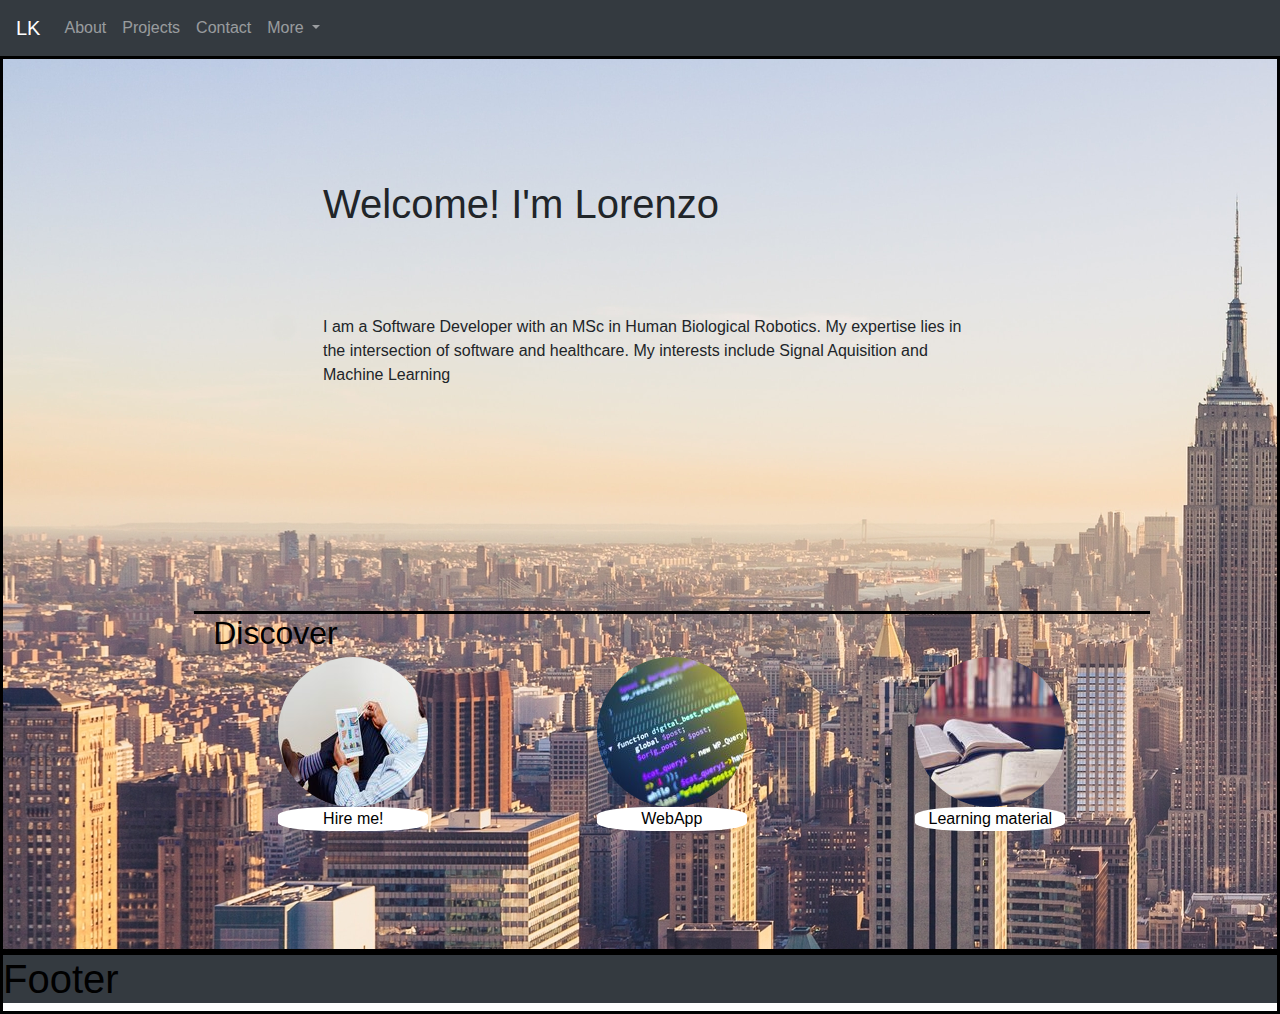
<file: index.html>
<!DOCTYPE html>
<html>

<head>

	<title>Main || Lorenzo Bulosan </title>


	<meta charset="utf-8">
	<meta name="author" content="Lorenzo Bulosan">
	<meta name="description" content="Find out who is Lorenzo Bulosan Bulosan with this online portfolio. Creat your account now and choose from a wide range of items to buy">
	<meta name="viewport" content="width=device-width, initial-scale=1.0">

	<!----------------Frameworks---------------->

	<!--jquery-->
	<script src="https://ajax.googleapis.com/ajax/libs/jquery/3.4.1/jquery.min.js"></script>

	<!--bootstrap-->
	<link rel="stylesheet" href="https://stackpath.bootstrapcdn.com/bootstrap/4.3.1/css/bootstrap.min.css" integrity="sha384-ggOyR0iXCbMQv3Xipma34MD+dH/1fQ784/j6cY/iJTQUOhcWr7x9JvoRxT2MZw1T" crossorigin="anonymous">


	<!----------------Stylesheet---------------->
	<link rel="stylesheet" href="Stylesheets/index.css">

</head>


<body>

<!----------------Header---------------->

		<!--Navigation bar-->
		<nav class="navbar navbar-expand-sm navbar-dark bg-dark">
		
			<!--Logo + button for when small-->
			<div class="navbar-header">
				
				<a href="#index.html" class="navbar-brand">LK</a>

				<button type="button" class="navbar-toggler" data-toggle="collapse" target-data="#More_Menu">
					<span class="navbar-toggler-icon"></span> <!--hamburguer-->
				</button>
			</div>
			

			<!--All elements that will be withing the button-->
			<div class="collapse navbar-collapse" id="More_Menu">
				<ul class="navbar-nav" ml-auto>

					<!--Links to other pages-->
					<li class="nav-item">
						<a href="#" class="nav-link">About</a>
					</li>
						
					<li class="nav-item">
						<a href="#" class="nav-link">Projects</a>
					</li>

					<li class="nav-item">
						<a href="#" class="nav-link">Contact</a>
					</li>

					<!--dropdown menu-->
					<li class="nav-item dropdown">
						<a href="#" class="nav-link dropdown-toggle" data-toggle="dropdown">
							More
						</a>
						<ul class="dropdown-menu" role="menu">
							<li><a href="#">Self-Learning</a></li>
							<li>
								<a target="_blank" href="WebApp/LKnote_App/LKnote.html">LKnotes app</a>
							</li>
							<li>
								<a target="_blank" href="WebApp/LKdraw_App/LKdraw.html">LKdraw app</a>
							</li>
						</ul>
			        </li>				
				</ul>
			</div>	
		
		
		</nav> <!--end navigation-->


<!---------------Main body-------------->
<section class="container-fluid Main">

	<!--First Stripe-->
	<div class="row Stripe1">

		<h1 class="Stripe1_title"> Welcome! I'm Lorenzo</h1>

		<div class="Stripe1_abstract">
			<p>
			I am a Software Developer with an MSc in Human Biological Robotics. My expertise lies in the intersection of software and healthcare. My interests include Signal Aquisition and Machine Learning</p>
		</div>

		<!--Discover section-->
		<div class="Stripe1_selector">
			<h2 class="Stripe1_selector_title"> Discover </h2>

			<section class="options">
				<figure>
					<img src="Material/Images/SurveyImage.jpg">
					<figcaption>Hire me!</figcaption>
				</figure>

				<figure>
					<a target="_blank" href="WebApp/LKnote_App/LKnote.html"><img src="Material/Images/AppImage.jpg"></a>
					<figcaption>WebApp</figcaption>
				</figure>

				<figure>
					<img src="Material/Images/StudyImage.jpg">
					<figcaption>Learning material</figcaption>
				</figure>

			</section>

		</div>

	</div>

</section>

<!----------------Footer---------------->
<section class="footer">
	<div class="bg-dark">
		<h1>Footer</h1>
	</div>
	
</section>

<!----------------Js---------------->
	<script src="https://code.jquery.com/jquery-3.3.1.slim.min.js" integrity="sha384-q8i/X+965DzO0rT7abK41JStQIAqVgRVzpbzo5smXKp4YfRvH+8abtTE1Pi6jizo" crossorigin="anonymous"></script>
	<script src="https://cdnjs.cloudflare.com/ajax/libs/popper.js/1.14.7/umd/popper.min.js" integrity="sha384-UO2eT0CpHqdSJQ6hJty5KVphtPhzWj9WO1clHTMGa3JDZwrnQq4sF86dIHNDz0W1" crossorigin="anonymous"></script>
	<script src="https://stackpath.bootstrapcdn.com/bootstrap/4.3.1/js/bootstrap.min.js" integrity="sha384-JjSmVgyd0p3pXB1rRibZUAYoIIy6OrQ6VrjIEaFf/nJGzIxFDsf4x0xIM+B07jRM" crossorigin="anonymous"></script>

</body>
</html>
</file>
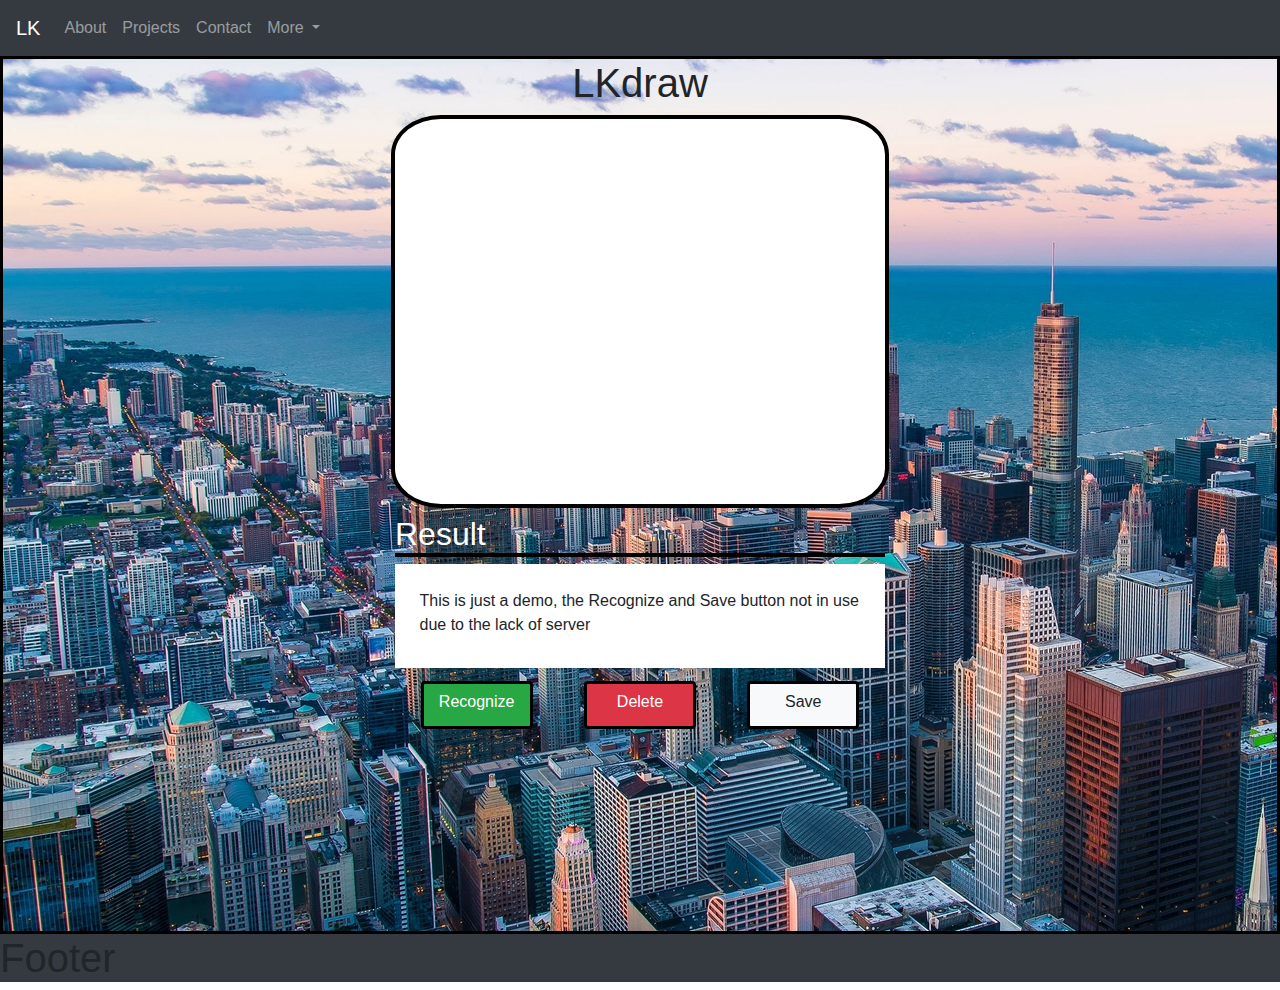
<file: WebApp/LKdraw_App/LKdraw.html>
<!DOCTYPE html>
<html>

<head>

	<title>LKdraw || Lorenzo Bulosan </title>


	<meta charset="utf-8">
	<meta name="author" content="Lorenzo Bulosan">
	<meta name="description" content="Test your caligraphy and challenge my trained AI model to recognize your handwritten numbers! ">
	<meta name="viewport" content="width=device-width, initial-scale=1.0">

	<!----------------Frameworks---------------->

	<!--jquery-->
	<script src="https://ajax.googleapis.com/ajax/libs/jquery/3.4.1/jquery.min.js"></script>

	<!--bootstrap-->
	<link rel="stylesheet" href="https://stackpath.bootstrapcdn.com/bootstrap/4.3.1/css/bootstrap.min.css" integrity="sha384-ggOyR0iXCbMQv3Xipma34MD+dH/1fQ784/j6cY/iJTQUOhcWr7x9JvoRxT2MZw1T" crossorigin="anonymous">


	<!----------------Stylesheet---------------->
	<link rel="stylesheet" href="../../Stylesheets/LKdraw.css">

	<!--google fonts-->
	<link rel="stylesheet" href="https://fonts.googleapis.com/css?family=Titillium+Web">

	<!--awesome icons-->
	<link rel="stylesheet" href="https://cdnjs.cloudflare.com/ajax/libs/font-awesome/4.7.0/css/font-awesome.min.css">

</head>


<body>

<!----------------Header---------------->

		<!--Navigation bar-->
		<nav class="navbar navbar-expand-sm navbar-dark bg-dark">
		
			<!--Logo + button for when small-->
			<div class="navbar-header">
				
				<a href="../../index.html" class="navbar-brand">LK</a>

				<button type="button" class="navbar-toggler" data-toggle="collapse" target-data="#More_Menu">
					<span class="navbar-toggler-icon"></span> <!--hamburguer-->
				</button>
			</div>
			

			<!--All elements that will be withing the button-->
			<div class="collapse navbar-collapse" id="More_Menu">
				<ul class="navbar-nav" ml-auto>

					<!--Links to other pages-->
					<li class="nav-item">
						<a href="#" class="nav-link">About</a>
					</li>
						
					<li class="nav-item">
						<a href="#" class="nav-link">Projects</a>
					</li>

					<li class="nav-item">
						<a href="#" class="nav-link">Contact</a>
					</li>

					<!--dropdown menu-->
					<li class="nav-item dropdown">
						<a href="#" class="nav-link dropdown-toggle" data-toggle="dropdown">
							More
						</a>
						<ul class="dropdown-menu" role="menu">
							<li><a href="#">Self-Learning</a></li>
							<li>
								<a target="_blank" href="../LKnote_App/LKnote.html">LKnotes app</a>
							</li>
							<li>
								<a target="_blank" href="WebApp/LKdraw_App/LKdraw.html">LKdraw app</a>
							</li>
						</ul>
			        </li>				
				</ul>
			</div>	
		
		
		</nav> <!--end navigation-->


<!---------------Main body-------------->
<section class="container-fluid Main">

	<!--First Stripe-->
	<div class="row">
		<h1 class="pageTitle">LKdraw</h1>
	</div>

	<div class="row mainbody">

		<div class="col-2"></div>

		<div class="col-8 drawingSpace">
			<canvas id="drawPixel" class="canvasSpace" width="490" height="385"></canvas>
		</div>

		<div class="col-2">			


		</div>

	</div>

	<div class="row ResultContainer">
		<h2 class="ResultTitle">Result</h2>

		<div class="ResultDisplay">
			<p id="result">It's 6</p>
		</div>			

		<div class="ButtonsSection">
			<button type="button" class="btn btn-success " id="btnRecognize"> 
				<p class="Regular">Recognize</p> 
			</button>

			<button type="button" class="btn btn-danger" id="btnDelete"> 
				<p class="Regular">Delete</p> 
			</button>

			<button type="button" class="btn btn-light" id="btnSave"> 
				<p class="Regular">Save</p> 
			</button>
		</div>
	</div>

</section>

<!----------------Footer---------------->
<section class="footer">
	<div class="bg-dark">
		<h1>Footer</h1>
	</div>
	
</section>

<!----------------Js---------------->

	<!--own js-->
	<script src="draw.js"></script>
	<script src="CNN.js"></script>

	<!--BootsTrap-->
	<script src="https://code.jquery.com/jquery-3.3.1.slim.min.js" integrity="sha384-q8i/X+965DzO0rT7abK41JStQIAqVgRVzpbzo5smXKp4YfRvH+8abtTE1Pi6jizo" crossorigin="anonymous"></script>
	<script src="https://cdnjs.cloudflare.com/ajax/libs/popper.js/1.14.7/umd/popper.min.js" integrity="sha384-UO2eT0CpHqdSJQ6hJty5KVphtPhzWj9WO1clHTMGa3JDZwrnQq4sF86dIHNDz0W1" crossorigin="anonymous"></script>
	<script src="https://stackpath.bootstrapcdn.com/bootstrap/4.3.1/js/bootstrap.min.js" integrity="sha384-JjSmVgyd0p3pXB1rRibZUAYoIIy6OrQ6VrjIEaFf/nJGzIxFDsf4x0xIM+B07jRM" crossorigin="anonymous"></script>

</body>
</html>
</file>
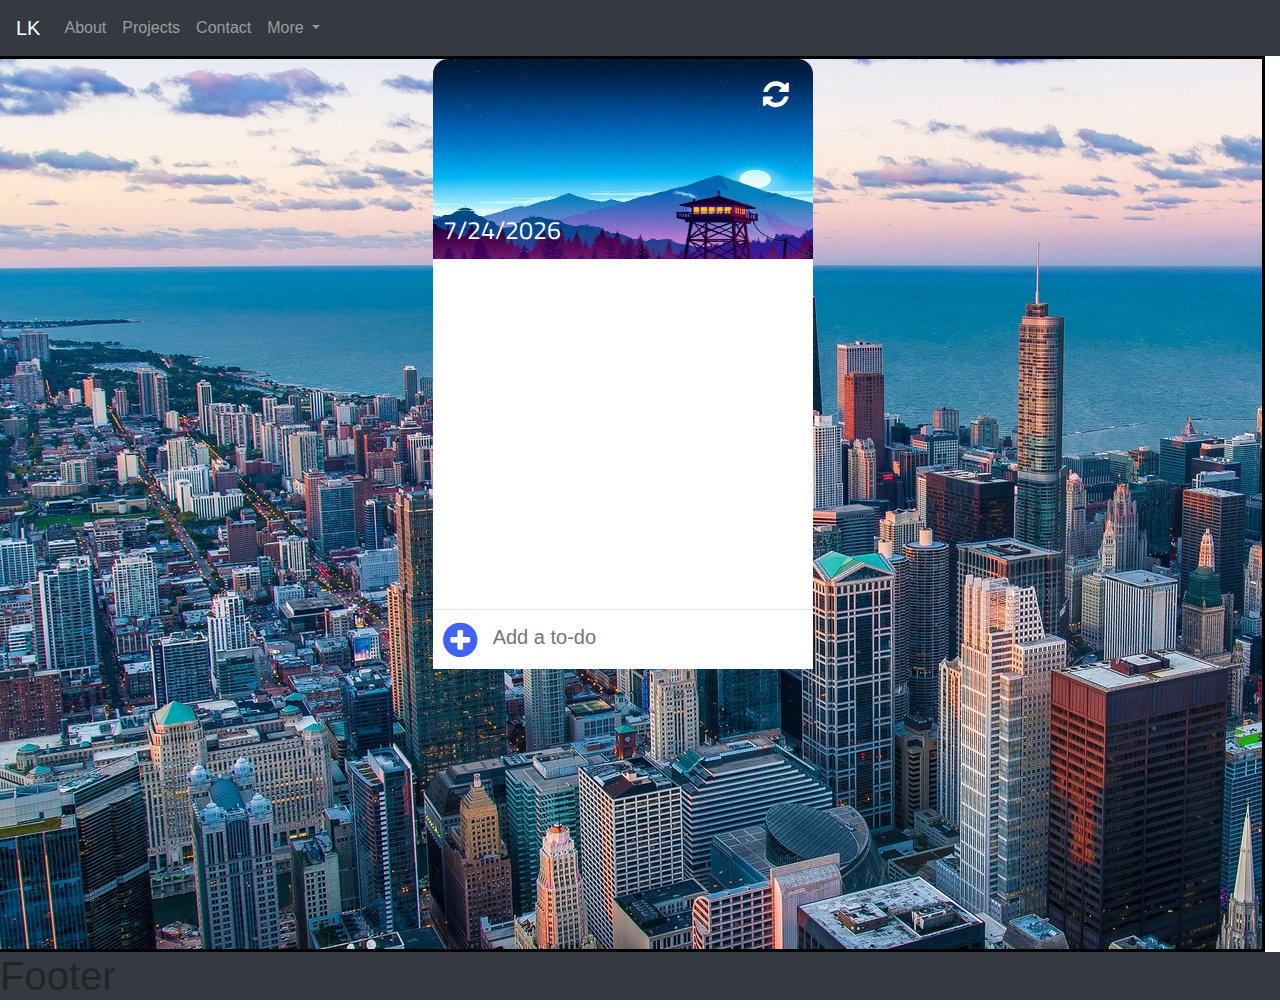
<file: WebApp/LKnote_App/LKnote.html>
<!DOCTYPE html>
<html>

<head>

	<title>LKnote app || Lorenzo Bulosan </title>


	<meta charset="utf-8">
	<meta name="author" content="Lorenzo Bulosan">
	<meta name="description" content="More than just a todo list, an easier way to keep track of your day. Try it now! it's free!">
	<meta name="viewport" content="width=device-width, initial-scale=1.0">

	<!----------------Frameworks---------------->

	<!--jquery-->
	<script src="https://ajax.googleapis.com/ajax/libs/jquery/3.4.1/jquery.min.js"></script>

	<!--bootstrap-->
	<link rel="stylesheet" href="https://stackpath.bootstrapcdn.com/bootstrap/4.3.1/css/bootstrap.min.css" integrity="sha384-ggOyR0iXCbMQv3Xipma34MD+dH/1fQ784/j6cY/iJTQUOhcWr7x9JvoRxT2MZw1T" crossorigin="anonymous">


	<!----------------Stylesheet---------------->
	<link rel="stylesheet" href="../../Stylesheets/LKnote.css">

	<!--google fonts-->
	<link rel="stylesheet" href="https://fonts.googleapis.com/css?family=Titillium+Web">

	<!--awesome icons-->
	<link rel="stylesheet" href="https://cdnjs.cloudflare.com/ajax/libs/font-awesome/4.7.0/css/font-awesome.min.css">

</head>


<body>

<!----------------Header---------------->

		<!--Navigation bar-->
		<nav class="navbar navbar-expand-sm navbar-dark bg-dark">
		
			<!--Logo + button for when small-->
			<div class="navbar-header">
				
				<a href="../../index.html" class="navbar-brand">LK</a>

				<button type="button" class="navbar-toggler" data-toggle="collapse" target-data="#More_Menu">
					<span class="navbar-toggler-icon"></span> <!--hamburguer-->
				</button>
			</div>
			

			<!--All elements that will be withing the button-->
			<div class="collapse navbar-collapse" id="More_Menu">
				<ul class="navbar-nav" ml-auto>

					<!--Links to other pages-->
					<li class="nav-item">
						<a href="#" class="nav-link">About</a>
					</li>
						
					<li class="nav-item">
						<a href="#" class="nav-link">Projects</a>
					</li>

					<li class="nav-item">
						<a href="#" class="nav-link">Contact</a>
					</li>

					<!--dropdown menu-->
					<li class="nav-item dropdown">
						<a href="#" class="nav-link dropdown-toggle" data-toggle="dropdown">
							More
						</a>
						<ul class="dropdown-menu" role="menu">
							<li><a href="#">Self-Learning</a></li>
							<li>
								<a target="#">LKnotes app</a>
							</li>
							<li>
								<a target="_blank" href="../LKdraw_App/LKdraw.html">LKdraw app</a>
							</li>
						</ul>
			        </li>				
				</ul>
			</div>	
		
		
		</nav> <!--end navigation-->


<!---------------Main body-------------->
<section class="container-fluid row mainbody">

	<div class="col-4"></div>

	<div class="col-4 App">
        <div class="TopPanel">
            <div class="DeleteStorage">
                <i class="fa fa-refresh"></i>
            </div>
            <div id="date"></div>
        </div>

        <div class=" ListSpace">
            <ul id="List">
            </ul>
        </div>

        <div class="add-to-do">
            <i class="fa fa-plus-circle"></i>
            <input type="text" id="input" placeholder="Add a to-do">
        </div>
	</div>
</section>

<!----------------Footer---------------->
<section class="footer">
	<div class="bg-dark">
		<h1>Footer</h1>
	</div>
	
</section>



<!----------------Js---------------->

<script src="LKnote.js"></script>

<!--Bootstrap needed-->
	<script src="https://code.jquery.com/jquery-3.3.1.slim.min.js" integrity="sha384-q8i/X+965DzO0rT7abK41JStQIAqVgRVzpbzo5smXKp4YfRvH+8abtTE1Pi6jizo" crossorigin="anonymous"></script>
	<script src="https://cdnjs.cloudflare.com/ajax/libs/popper.js/1.14.7/umd/popper.min.js" integrity="sha384-UO2eT0CpHqdSJQ6hJty5KVphtPhzWj9WO1clHTMGa3JDZwrnQq4sF86dIHNDz0W1" crossorigin="anonymous"></script>
	<script src="https://stackpath.bootstrapcdn.com/bootstrap/4.3.1/js/bootstrap.min.js" integrity="sha384-JjSmVgyd0p3pXB1rRibZUAYoIIy6OrQ6VrjIEaFf/nJGzIxFDsf4x0xIM+B07jRM" crossorigin="anonymous"></script>

</body>
</html>
</file>
<file: Stylesheets/index.css>
/*This css file corresponds to the main website*/

/**********Tags**********/

/**********Classes**********/

.Stripe1{

	background-image: url("../Material/Images/LandingImage.jpg");	

	border: 3px solid;
	border-color: black;

	height: 56em;
}

.Stripe1_title{

	position: absolute;

	margin-left: 25%;
	top:20%;

	width: 50%;
	height: 10%;

}

.Stripe1_abstract{

	position: absolute;

	width: 50%;
	height: 15%;

	margin-left: 25%;
	top:35%;
}

.Stripe1_selector{

	position: relative;
	top: 62%;
	margin-left: 15%;

	/*background-color: rgb(245,42,71);*/

	border-top: 3px solid;
	border-top-color: black;

	width: 75%;
	height: 20%;

}

.Stripe1_selector_title {

	position: relative;

	width: 100%;
	height: 20%;
	
	padding-left: 2%;
	color: black;
}

.options{
	display: flex;
	flex-direction: row;
}

.options figure{
	margin: auto;
}

.options figure img{
	border-radius: 50%;
}

.options figure figcaption{
	text-align: center;
	color: black;
	background-color: white;
	border-radius: 35%;
}


.footer{

	position: relative;

	width: 100%;
	height: 5%;

	border: 3px solid;
	border-color: black;

	color: black;
}

/**********ID**********/
</file>
<file: Stylesheets/LKdraw.css>
.Main{
	border: 3px solid;
	border-color: black;
	background-image: url("../Material/Images/LandingImage_LKdraw.jpg");

}

.pageTitle{
	width: 100%;
	text-align: center;
}

.mainbody{
	margin: auto;
	width: 90%;
	height: 25em;

	text-align: center;
}

.col-8{
	width: 100%;
	height:100%;
}

.drawingSpace{
	border-radius: 10%;
	/*background-color: white;*/
}

canvas{
	position: relative;
	background-color: white;
	border-radius: 10%;

	border: 4px solid;
	border-color: black;
}

.btn{
	position: relative;
	margin: auto;

	height: 3em;
	width: 7em ;

	border: 3px solid;
	border-color: black;
}

.ResultContainer{
	position: relative;
	margin: auto;
	height: 26em;
	width:490px;

}

.ResultTitle{
	position: relative;

	color: white;

	width: 100%;
	height: 10%;

	border-bottom: 4px solid;
	border-bottom-color: black;

}

.ResultDisplay{
	position: relative;

	background-color: white;

	width: 100%;
	height: 25%;

	top:-4.5em;
}

.ButtonsSection{

	position: relative;

	display: flex;
	margin: auto;

	top:-40%;
	width: 100%;

}

#result{
	padding: 5%;
}
</file>
<file: Stylesheets/LKnote.css>
/*This css file corresponds to the LKnote web-app*/

/**********Tags**********/

    


/**********Classes**********/

.mainbody{

	width: 100%;
	height: 56em;

	border: 3px solid;
	border-color: black;
	background-image: url("../Material/Images/LandingImage_LKdraw.jpg");

}

/* ------------ APP ------------ */
.App{	
	width: 100%;
}

/* ------------ header ------------ */
.TopPanel{
    width: 380px;
    height:200px;
    background-image: url('../Material/Images/bg1.jpg');
    background-size: 100% 200%;
    background-repeat: no-repeat;
    border-radius: 15px 15px 0 0;
    position: relative;
}

.DeleteStorage{
    width : 30px;
    height: 30px;
    position: absolute;
    right:20px;
    top: 20px;
}
.DeleteStorage i{
    font-size: 30px;
    color: #FFF;
}
.DeleteStorage i:hover{
    cursor: pointer;
    text-shadow: 1px 3px 5px #000;
    transform: rotate(45deg);
}
#date{
    position: absolute;
    bottom: 10px;
    left: 10px;
    color: #FFF;
    font-size: 25px;
    font-family: 'Titillium Web', sans-serif;
}

/* ------------ content ------------ */
.ListSpace{
    width:380px;
    height: 350px;
    max-height:350px;
    background-color: #FFF;
    overflow: auto;
}
.ListSpace::-webkit-scrollbar { 
    display: none; 
}
.ListSpace ul{
    padding:0;
    margin:0;
}
.item{
    width:380px;
    height: 45px;
    min-height: 45px;
    position: relative;
    border-bottom: 1px solid rgba(0,0,0,0.1);
    list-style: none;
    padding: 0;
    margin: 0;
}
.item i.co{
    position: absolute;
    font-size: 25px;
    padding-left:5px;
    left:15px;
    top:10px;
}
.item i.co:hover{
    cursor: pointer;
}
.fa-check-circle{
    color:#6eb200;
}
.item p.text{
    position: absolute;
    padding:0;
    margin:0;
    font-size: 20px;
    left:50px;
    top:5px;
    background-color: #FFF;
    max-width:285px;
}
.lineThrough{
    text-decoration: line-through;
    color : #ccc;
}
.item i.de{
    position: absolute;
    font-size: 25px;
    right:15px;
    top:10px;
}
.item i.de:hover{
    color:#af0000;
    cursor: pointer;
}
/* ------------ add item ------------ */
.add-to-do{
    position: relative;
    width: 380px;
    height:60px;
    background-color: #FFF;
    padding: 10px;
    border-top: 1px solid rgba(0,0,0,0.1);
}
.add-to-do i{
    position: absolute;
    font-size: 40px;
    color: #4162f6;
}

.add-to-do input{
    position: absolute;
    left: 50px;
    height: 35px;
    width: 310px;
    background-color: transparent;
    border: none;
    font-size: 20px;
    padding-left:10px;
}
</file>
